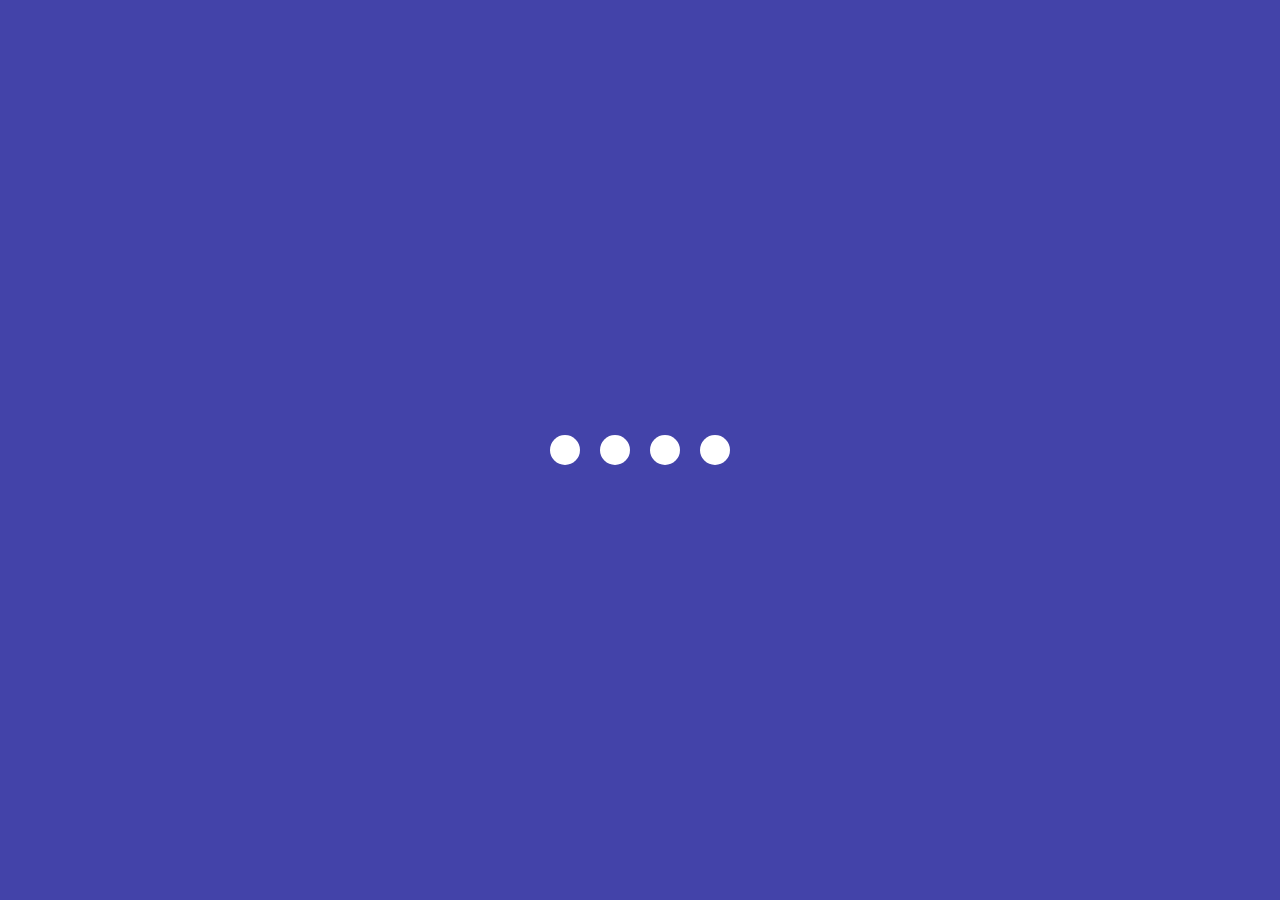
<file: 100-app/creative-loading-animation/index.html>
<!DOCTYPE html>
<html lang="en">
<head>
    <meta charset="UTF-8">
    <meta name="viewport" content="width=device-width, initial-scale=1.0">
    <title>Loading Animation</title>
    <link rel="stylesheet" href="style.css">
</head>
<body>
    <section class="wrapper">  
        <div class="loader">
            <div class="loading one"></div>
            <div class="loading two"></div>
            <div class="loading three"></div>
            <div class="loading four"></div>
        </div>
    </section>
</body>
</html>
</file>
<file: 100-app/creative-loading-animation/style.css>
* {
    padding: 0;
    margin: 0;
    box-sizing: border-box;
}

body{
    background: #00008abc;
}

.wrapper{
    display:flex;
    justify-content: center;
    align-items: center;
    min-height: 100vh;
}

.wrapper .loader{
    display:flex;
    justify-content: space-evenly; 
    padding: 0 20px;
}

.loader .loading{
    background: #fff;
    width: 30px;
    height: 30px;
    border-radius: 50px;
    margin:0 10px;
    animation-name: load;
    animation-duration: 0.8s;
    animation-timing-function: ease;
    animation-iteration-count: infinite;
}

.loader .loading.one{
    animation-delay: 0.3s;
}

.loader .loading.two{
    animation-delay: 0.4s;
}

.loader .loading.three{
    animation-delay: 0.5s;
}

.loader .loading.four{
    animation-delay: 0.6s;
}

@keyframes load {
    0%,100%{
        width: 30px;
        height: 30px;
    }
    50% {
        width: 20px;
        height: 20px;
    }
    
}
</file>
